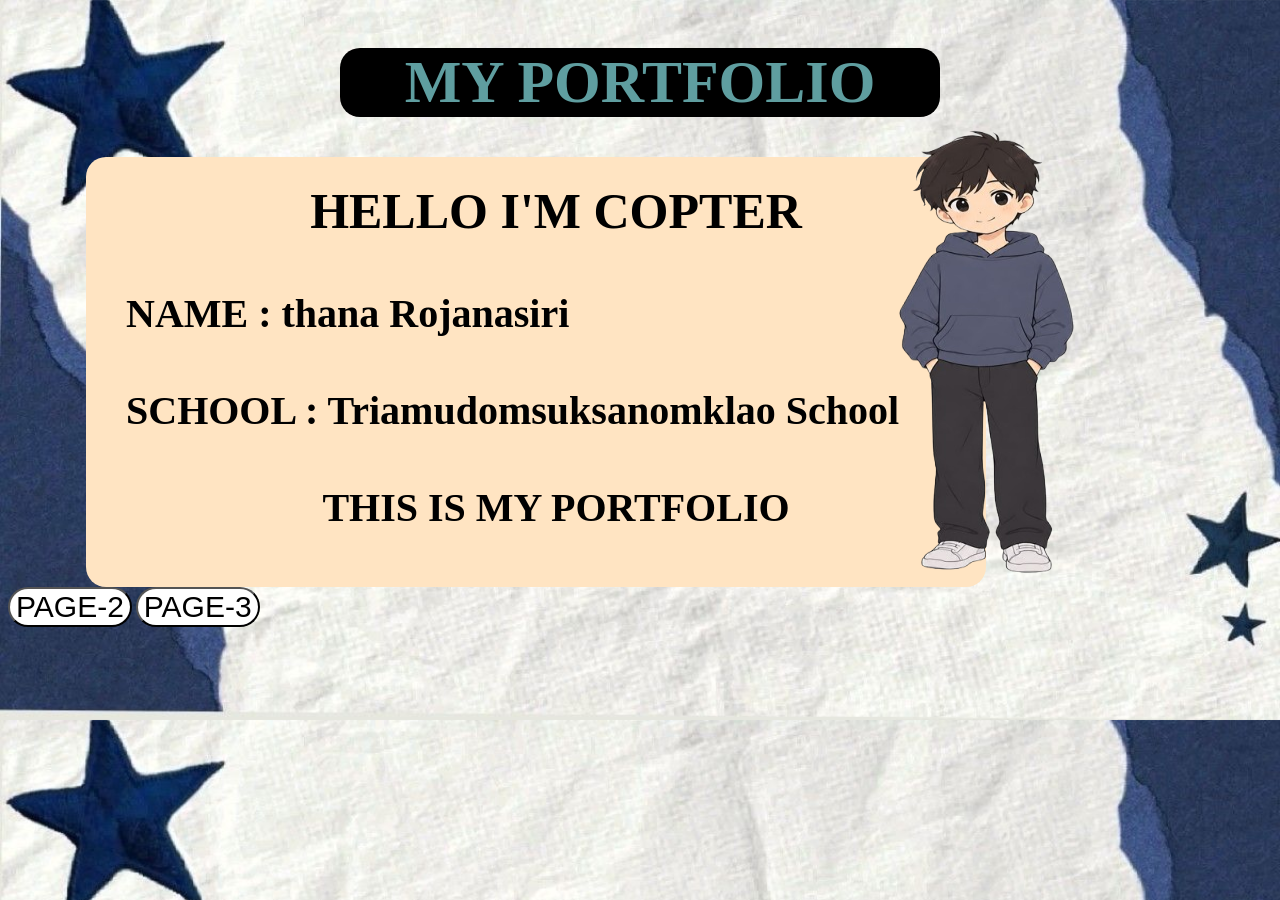
<file: index.html>
<!doctype html>
<html lang="en">
  <head>
    <meta charset="UTF-8" />
    <meta name="viewport" content="width=device-width, initial-scale=1.0" />
    <title>Document</title>
    <link rel="stylesheet" href="copweb\page1.css" />
  </head>
  <body>
    <div id="box1">
      <h1>MY PORTFOLIO</h1>
    </div>

    <div class="box-3">
      <div class="box3">
        <ul class="name">
          <h2>HELLO I'M COPTER</h2>
          <h3>NAME : thana Rojanasiri</h3>
          <h3>SCHOOL : Triamudomsuksanomklao School</h3>
          <h3 class="my">THIS IS MY PORTFOLIO
        </ul>
        
      </div>
      <img class="photo" src="./img/image-removebg-preview.png" alt="ผู้ชาย">
    </div>
    <button id="but-2" class="but-2">PAGE-2</button>
    <button id="but-3" class="but-2">PAGE-3</button>
    
    <script src="copjs\copweb.js"></script>
  </body>
</html>
</file>
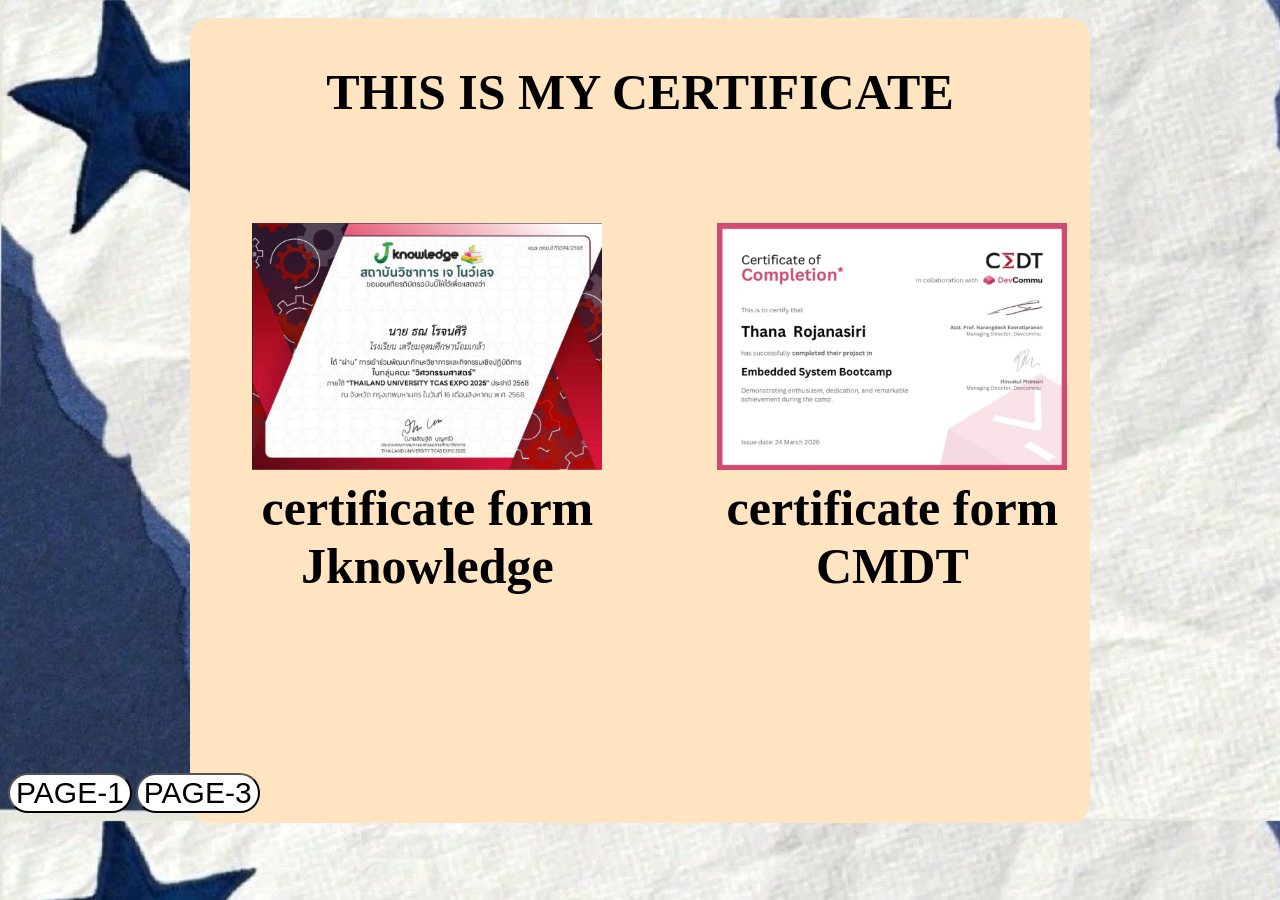
<file: nextpage-2.html>
<!doctype html>
<html lang="en">
  <head>
    <meta charset="UTF-8" />
    <meta name="viewport" content="width=device-width, initial-scale=1.0" />
    <title>Document</title>
    <link rel="stylesheet" href="copweb\page1.css" />
  </head>
  <body>
    <div class="box-3 box-4" style="height: 85vh">
      <div class="box3 box-5" style="flex-direction: column;justify-content: flex-start; height: 85vh;margin-top: 60px;padding-top: 40px;">
        <h2>THIS IS MY CERTIFICATE</h2>
        <div id="cer"class="box-6">
      </div>
      </div>
      
    </div>
    <button id="but-1" class="but-1">PAGE-1</button>
    <button id="but-3" class="but-2">PAGE-3</button>

    <script src="copjs\copweb.js"></script>
  </body>
</html>
</file>
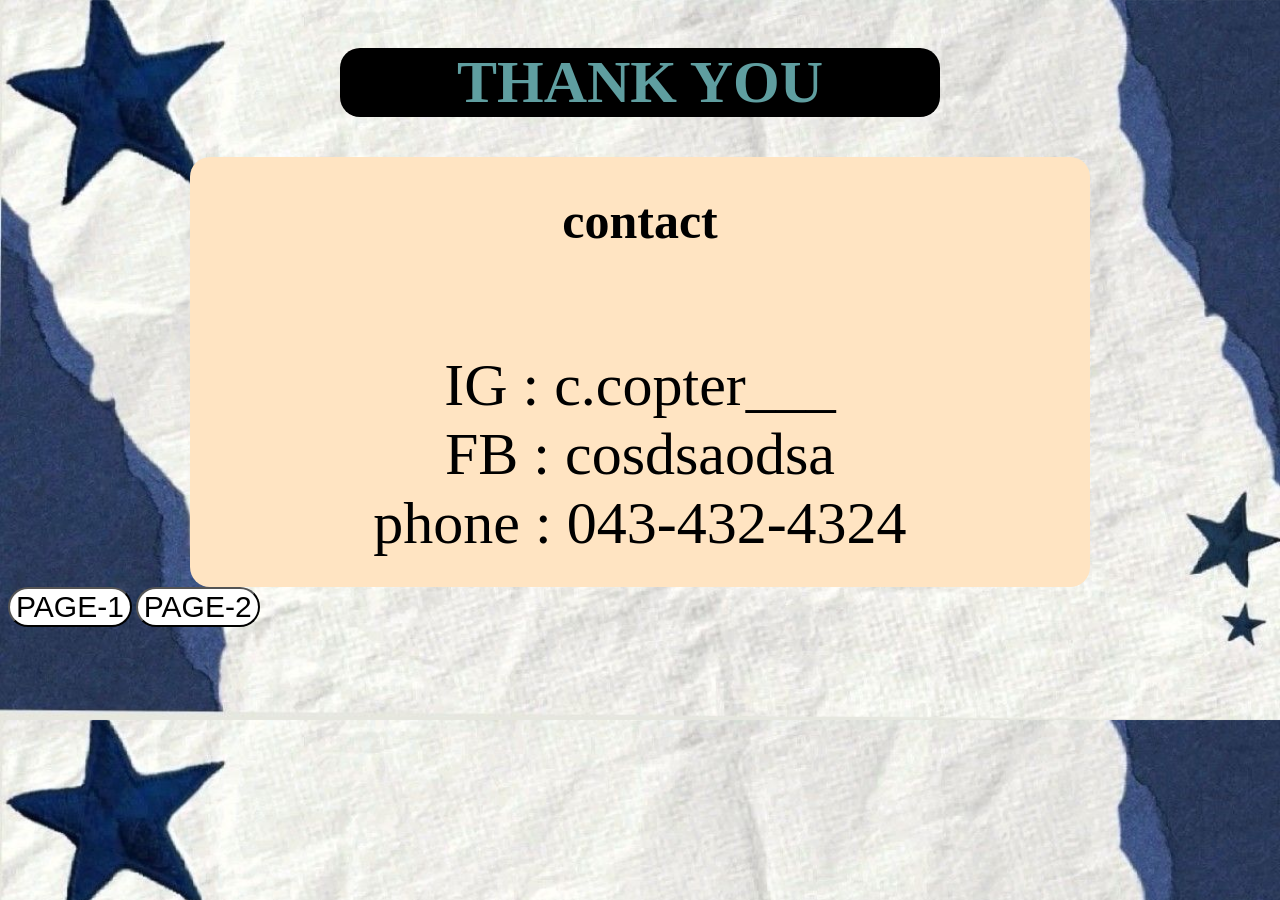
<file: nextpage-3.html>
<!doctype html>
<html lang="en">
  <head>
    <meta charset="UTF-8" />
    <meta name="viewport" content="width=device-width, initial-scale=1.0" />
    <title>Document</title>
    <link rel="stylesheet" href="copweb\page1.css" />
  </head>
  <body>
    <div id="box1">
      <h1>THANK YOU</h1>
    </div>

    <div class="box-3">
      <div class="box3" style="flex-direction: column;">
        <h2 class="con">contact</h2>
        <div class="box-6" style="font-size: 60px">
          IG : c.copter___ <br />
          FB : cosdsaodsa <br />
          phone : 043-432-4324
        </div>
      </div>
    </div>
    <button id="but-1" class="but-2">PAGE-1</button>
    <button id="but-2" class="but-2">PAGE-2</button>

    <script src="copjs\copweb.js"></script>
  </body>
</html>
</file>
